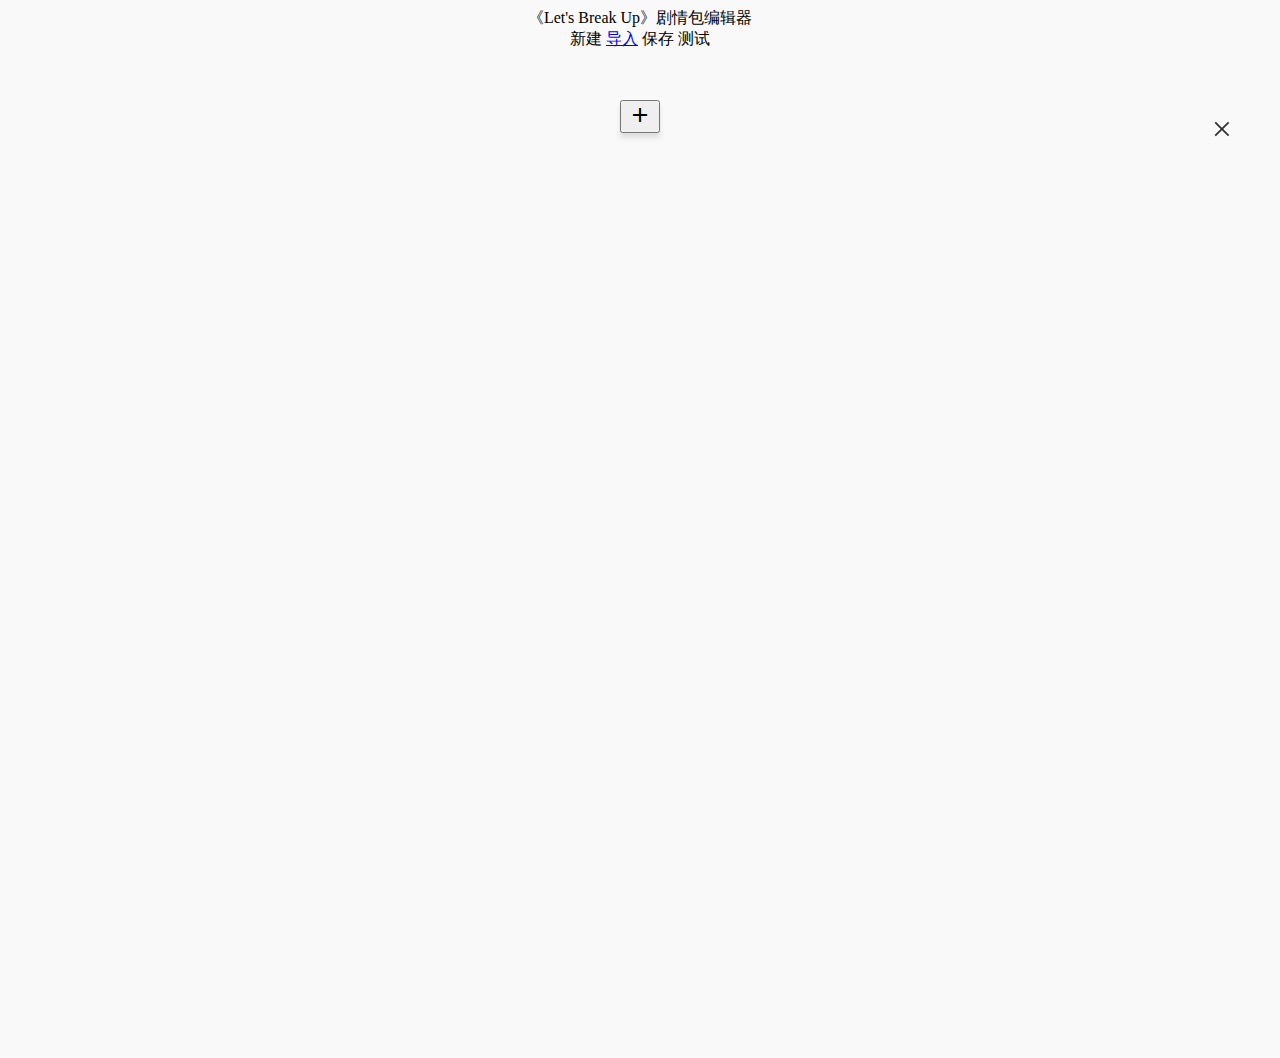
<file: index.html>
<!DOCTYPE html>
<html lang="en">
<head>
    <meta charset="UTF-8">
    <meta name="viewport" content="width=device-width, initial-scale=1.0">
    <meta http-equiv="X-UA-Compatible" content="ie=edge">
    <title>剧情包编辑器</title>
    <link rel="stylesheet" href="https://fonts.googleapis.com/icon?family=Material+Icons">
    <link rel="stylesheet" href="https://code.getmdl.io/1.3.0/material.indigo-pink.min.css">
    <script defer src="https://code.getmdl.io/1.3.0/material.min.js"></script>

    <link rel="stylesheet" type="text/css" href="include/mdl_selectfield.css">
    <script defer src="include/mdl_selectfield.js"></script>
    <link rel="stylesheet" type="text/css" href="style.css"/>

      <!-- Global site tag (gtag.js) - Google Analytics -->
      <script async src="https://www.googletagmanager.com/gtag/js?id=UA-113940817-3"></script>
      <script>
        window.dataLayer = window.dataLayer || [];
        function gtag(){dataLayer.push(arguments);}
        gtag('js', new Date());

        gtag('config', 'UA-113940817-3');
      </script>
</head>
<body>

    <!-- Always shows a header, even in smaller screens. -->
<div class="mdl-layout mdl-js-layout mdl-layout--fixed-header">
        <header class="mdl-layout__header">
          <div class="mdl-layout__header-row">
            <!-- Title -->
            <span class="mdl-layout-title mdl-layout--large-screen-only">《Let's Break Up》剧情包编辑器</span>
            <!-- Add spacer, to align navigation to the right -->
            <div class="mdl-layout-spacer"></div>
            <!-- Navigation. We hide it in small screens. -->
            <nav class="mdl-navigation ">
              <a class="mdl-navigation__link" onclick="openEditorWithNew()">新建</a>
              <a class="mdl-navigation__link" href="javascript:openSidePanel('json');window.setTimeout(function(){scrollTo('plain_text_divider')},500);">导入</a>
              <a class="mdl-navigation__link" onclick="openSidePanel('json')">保存</a>
              <a class="mdl-navigation__link" onclick="openSidePanel('run')">测试</a>
            </nav>
          </div>
        </header>

          <main class="mdl-layout__content">

              <!-- Side pannel -->
              <div id="sidepannel" class="sidepannel">
                  <a href="javascript:void(0)" id="closebtn" class="closebtn hidden" onclick="closeSidePanel()">&times;</a>

                  <!-- Editor pannel -->
                  <div class="sidepannel_content hidden"  id="pannel_editor">
                    <div class="sidepannel_title" id="editor_title">新建卡片</div>
                      <div class="mdl-grid">
                          <div class="mdl-cell mdl-cell--4-col">
                              <div class="mdl-textfield mdl-js-textfield mdl-textfield--floating-label" id="eCardId">
                                <input class="mdl-textfield__input" type="text" id="cardId">
                                <label class="mdl-textfield__label" for="cardId">卡片ID</label>
                              </div>
                          </div>

                          <div class="mdl-cell mdl-cell--4-col" onmousedown="updateActionTitles()">
                              <div class="mdl-selectfield mdl-js-selectfield mdl-selectfield--floating-label" >
                                  <select class="mdl-selectfield__select" id="cardType" name="cardType" value="" >
                                    <option value="swipe">左右滑动</option>
                                    <option value="chat">微信聊天</option>
                                    <option value="moments">微信朋友圈</option>
                                    <option value="multi">分手回避</option>
                                    <option value="fail">游戏失败</option>
                                    <option value="success">游戏成功</option>
                                  </select>
                                  <label class="mdl-selectfield__label" for="cardType">卡片类型</label>
                                </div>
                          </div>

                          <div class="mdl-cell mdl-cell--3-col">
                              <div class="mdl-selectfield mdl-js-selectfield mdl-selectfield--floating-label">
                                  <select class="mdl-selectfield__select" id="timeLimit" name="timeLimit">
                                    <option value="0">否</option>
                                    <option value="1">是</option>
                                  </select>
                                  <label class="mdl-selectfield__label" for="timeLimit">是否限时</label>
                                </div>
                          </div>
                          
                      </div>
    
                      <div class="mdl-grid">
                          <div class="mdl-cell mdl-cell--10-col">
                            <div class="mdl-textfield mdl-js-textfield mdl-textfield--floating-label" id="eInstructionText">
                                <textarea class="mdl-textfield__input" type="text" rows= "5" id="instructionText" ></textarea>
                                <label class="mdl-textfield__label" for="instructionText">故事剧情文本</label>
                            </div>
                          </div>
                      </div>

                      <div class="mdl-grid">
                          <div class="mdl-cell mdl-cell--10-col">
                            <div class="mdl-textfield mdl-js-textfield mdl-textfield--floating-label" id="eCardText">
                                <textarea class="mdl-textfield__input" type="text" rows= "3" id="cardText" ></textarea>
                                <label class="mdl-textfield__label" for="cardText">卡片文本 (可空)</label>
                            </div>
                          </div>
                      </div>


                      <div class="mdl-grid">
                          <div class="mdl-cell mdl-cell--10-col">
                              <div class="mdl-textfield mdl-js-textfield mdl-textfield--floating-label" id="eCardImage">
                                <input class="mdl-textfield__input" type="text" id="cardImage">
                                <label class="mdl-textfield__label" for="cardImage">卡片图片地址 (可空)</label>
                              </div>
                          </div>
                      </div>

                      <!-- action block template -->
                      <script type="text/html" id="action_template">
                        <div class="editor_actions">
                            <div class="actions_label" id="actionTitle#value#">#action#</div>
                            <div class="mdl-grid">
                                <div class="mdl-cell mdl-cell--10-col">
                                  <div class="mdl-textfield mdl-js-textfield mdl-textfield--floating-label" id="eActionCardText#value#">
                                      <textarea class="mdl-textfield__input" type="text" rows= "3" id="actionCardText#value#" ></textarea>
                                      <label class="mdl-textfield__label" for="actionCardText#value#">选项说明文本</label>
                                  </div>
                                </div>
                            </div>

                            <div class="mdl-grid">
                                <div class="mdl-cell mdl-cell--10-col">
                                    <div class="mdl-textfield mdl-js-textfield mdl-textfield--floating-label" id="eNextCardId#value#">
                                      <input class="mdl-textfield__input" type="text" id="nextCardId#value#">
                                      <label class="mdl-textfield__label" for="nextCardId#value#">所关联卡片ID</label>
                                    </div>
                                </div>
                            </div>

                            <div class="mdl-grid">
                                <div class="mdl-cell mdl-cell--2-col">
                                    <div class="mdl-textfield mdl-js-textfield mdl-textfield--floating-label" id="eInterest#value#">
                                      <input class="mdl-textfield__input" type="text" id="interest#value#" pattern="-?[0-9]*(\.[0-9]+)?">
                                      <label class="mdl-textfield__label" for="interest#value#">情绪</label>
                                    </div>
                                </div>
                            </div>
                        </div>
                    </script>

                    <div id="actions"></div>


                    <div class="mdl-grid">
                        <div class="mdl-cell mdl-cell--10-col">
                          <div class="mdl-textfield mdl-js-textfield mdl-textfield--floating-label" id="eComment">
                              <textarea class="mdl-textfield__input" type="text" rows= "1" id="comment" ></textarea>
                              <label class="mdl-textfield__label" for="comment">备注 (可空)</label>
                          </div>
                          <div id="error" class="accent_color"><!--Saving Error info--></div>
                        </div>
                    </div>

                    <div class="mdl-grid" style="margin-bottom: 100px;">
                        <div class="mdl-cell mdl-cell--4-col">
                            <button onclick="saveEditorChanges()" style="width: 100%;" class="mdl-button mdl-js-button mdl-button--raised mdl-js-ripple-effect mdl-button--accent">
                                保存
                            </button>
                        </div>
                        <div class="mdl-cell mdl-cell--4-col">
                            <button onclick="closeSidePanel()" style="width: 100%;" class="mdl-button mdl-js-button mdl-js-ripple-effect">
                                取消
                            </button>
                        </div>
                    </div>

                  </div>


                  <!-- Json pannel -->
                  <div class="sidepannel_content hidden" id="pannel_json">
                      <div class="sidepannel_title">JSON导出与上传</div>

                      <div class="mdl-grid">
                          <div class="mdl-cell mdl-cell--12-col">
                            <div class="mdl-textfield mdl-js-textfield mdl-textfield--floating-label" id="eJsonEditor">
                                <textarea class="mdl-textfield__input" type="text" rows="10" id="jsonEditor" style="height: 300px;"></textarea>
                                <label class="mdl-textfield__label" for="jsonEditor">在此处输入JSON</label>
                            </div>
                          </div>

                          <div class="mdl-cell mdl-cell--6-col">
                            <br>
                            <p>导出编辑器内的JSON到文本框中</p>
                            <button onclick="exportJson()" style="width: 60%;" class="mdl-button mdl-js-button mdl-button--raised mdl-js-ripple-effect mdl-button--accent">
                                生成JSON
                            </button>

                            <p style="padding-top:30px;">将文本框中的JSON导入到编辑器内</p>
                            <button onclick="importJson()" style="width: 60%;" class="mdl-button mdl-js-button mdl-button--raised mdl-js-ripple-effect mdl-button--accent">
                                导入JSON
                            </button>
                          </div>

                          <div class="mdl-cell mdl-cell--6-col">
                            <br>
                            <p>下载JSON包</p>
                            <button onclick="downloadJson()" id="download_json" style="width: 60%;" class="mdl-button mdl-js-button mdl-button--raised mdl-js-ripple-effect mdl-button--accent">
                                下载JSON
                            </button>

                          </div>
                      </div>

                      <hr style="margin-top:30px" id="plain_text_divider" >

                      <div class="sidepannel_title" style="margin-top:50px;">纯文本剧本导入</div>

                      <div class="mdl-grid">
                          <div class="mdl-cell mdl-cell--12-col">
                            <div class="mdl-textfield mdl-js-textfield mdl-textfield--floating-label" id="ePlainText">
                                <textarea class="mdl-textfield__input" type="text" rows="10" id="plainText" style="height: 300px;"></textarea>
                                <label class="mdl-textfield__label" for="plainText">在此处粘贴纯文本剧本</label>
                            </div>

                            <br>
                            <a href="#" onclick="toggleplainTextInstruction()">显示格式帮助</a> | 
                            <a href="include/story_pack_structure_v2.pdf">下载格式文档</a> | 
                            <a href="include/example/movie3corrected.docx">下载格式范例</a>| 
                            <a href="include/tutorial.pdf">下载帮助文档</a><br><br>
                            <pre class="hidden" style="white-space: pre-wrap;" id="plainTextInstruction"></pre>
                            <button onclick="importPlainText(false)" style="width: 60%;" class="mdl-button mdl-js-button mdl-button--raised mdl-js-ripple-effect mdl-button--accent">
                                导入纯文本剧情，覆盖已有剧情
                            </button>
                            <button onclick="importPlainText(true)" style="width: 60%;margin-top:20px;" class="mdl-button mdl-js-button mdl-button--raised mdl-js-ripple-effect mdl-button--accent">
                                导入纯文本剧情，添加到已有剧情
                            </button>
                          </div>
                      </div>
                    

                      <hr style="margin-top:30px" id="plain_text_divider" >

                      <div class="sidepannel_title" style="margin-top:50px;">剧本包格式检查器</div>

                      <div class="mdl-grid">
                          <div class="mdl-cell mdl-cell--12-col">
                            
                            
                            <div id="validatResult" class="hidden">
                              <div class="editor_actions" style="min-height: 100px;">
                                <div class="actions_label">格式错误（必定会造成剧本包无法使用）</div><br>
                                <div id="validateErrors" style="color: crimson;">暂无错误</div>
                              </div>

                              <div class="editor_actions" style="min-height: 100px;">
                                <div class="actions_label">格式警告（可能产生问题，但问题不大）</div><br>
                                <div id="validateWarnings" style="color:goldenrod;">暂无问题</div>
                              </div>
                            </div>

                            <button onclick="checkCardPackValid(cardsArray);" style="width: 60%;margin-top:20px;" class="mdl-button mdl-js-button mdl-button--raised mdl-js-ripple-effect mdl-button--accent">
                              检查剧本包
                            </button>

                            <br>

                          </div>
                      </div>

                      <br><br><br>
      
                  </div>



                   <!-- Run pannel -->
                   <div class="sidepannel_content hidden" style="perspective: 1000px;" id="pannel_run">
                      <div class="sidepannel_title">剧情包测试</div>

                      <div class="run_block center_div content" id="runBlock" style="display:none">
                          <div id="runInstruction">
                            <!-- 故事 -->
                          </div>
                          <div class="mdl-layout-spacer"></div>
                          <div>
                            <div class="accent_color2 run_option" id="runAction1">
                                <!-- 左滑 -->
                            </div>
                            <div class="accent_color2 run_option" id="runAction2">
                                <!-- 右滑 -->
                            </div>
                            <div class="accent_color2 run_option" id="runAction3">
                                <!-- 超时 -->
                            </div>
                          </div>
                      </div>
                    
                      <div class="editor_actions" style="min-height: 100px;">
                          <div class="actions_label">玩家数值</div>
                          <div class="mdl-grid">
                              <div class="mdl-cell mdl-cell--12-col">
                                  情趣
                                  <div style="float: right" id="vInterest">50</div>
                                  <div id="pInterest" class="mdl-progress mdl-js-progress"></div>
                              </div>
                          </div>
                        </div>

                      <div class="editor_actions" style="min-height: 100px;">
                          <div class="actions_label">历史记录</div>
                          <div id="runHistory">暂无历史，立即开始测试即可记录</div>
                        </div>

                      <div class="editor_actions" style="min-height: 100px;">
                          <div class="actions_label">测试操作</div>
                          <div class="mdl-grid">
                              <div class="mdl-cell mdl-cell--6-col">
                                  <button onclick="startNewRunTest()" class="mdl-button mdl-js-button mdl-button--raised mdl-js-ripple-effect mdl-button--accent">
                                      开始新的测试
                                  </button>
                                </div>
                              <div class="mdl-cell mdl-cell--6-col">
                                  <label class="mdl-checkbox mdl-js-checkbox mdl-js-ripple-effect" for="autoScroll">
                                      <input type="checkbox" id="autoScroll" class="mdl-checkbox__input" >
                                      <span class="mdl-checkbox__label">自动滚动到当前卡片</span>
                                    </label>
                                </div>
                                <div class="mdl-cell mdl-cell--12-col">
                                    <div class="mdl-textfield mdl-js-textfield mdl-textfield--floating-label" style="width: 50%;" id="eSkipCardId">
                                        <input class="mdl-textfield__input" type="text" id="skipCardId">
                                        <label class="mdl-textfield__label" for="skipCardId">跳转卡片ID</label>
                                      </div>
                                    <button onclick="skipToCard()" style="width:45%;" class="mdl-button mdl-js-button mdl-button--raised mdl-js-ripple-effect mdl-button--accent">
                                        从此卡开始
                                    </button>
                                  </div>
                          </div>
                        </div>

                    </div>




              </div>


            <div class="page-content">                
                  <div id="main">

                    <!-- card block template -->
                  <script type="text/html" id="card_template">
                    <div class="mdl-shadow--2dp center_div content #cardTypeValue#_card_background" >
                        <div class="mdl-grid card_display" id="#cardId#">
                            <div class="mdl-cell mdl-cell--6-col" id="right_padding">
                                <div>
                                  <span class="mdl-chip"><span class="mdl-chip__text">卡片ID</span></span>
                                  <div id="dCardId" class="card_oneline_text accent_color">#cardId#</div>
                                </div>
                                <div>
                                    <span class="mdl-chip"><span class="mdl-chip__text">卡片类型</span></span>
                                    <div id="dCardType" class="card_oneline_text">#cardType#</div>
                                </div>
                                <div>
                                    <span class="mdl-chip"><span class="mdl-chip__text">是否限时</span></span>
                                    <div id="dTimeLimit" class="card_oneline_text">#timeLimit#</div>
                                </div>
                                <div>
                                    <span class="mdl-chip"><span class="mdl-chip__text">背景图片</span></span>
                                    <div id="dCardImage" class="card_oneline_text">#cardImage#</div>
                                </div>
                                <div class="card_action">
                                    <span class="mdl-chip"><span class="mdl-chip__text">故事剧情文本</span></span>
                                    <div id="dInstructionText" class="card_long_text">#instructionText#</div>
                                </div>
                                <div class="card_action">
                                    <span class="mdl-chip"><span class="mdl-chip__text">卡片文本</span></span>
                                    <div id="dCardText" class="card_long_text">#cardText#</div>
                                </div>
                                <div class="card_action">
                                    <span class="mdl-chip"><span class="mdl-chip__text">备注</span></span>
                                    <div id="dCardText" class="card_long_text">#comment#</div>
                                </div>

                            </div>
                            <div class="mdl-cell mdl-cell--6-col">
                                <div>
                                    <span class="mdl-chip"><span class="mdl-chip__text">#action1Title#</span></span>
                                    <div class="card_long_text">#action1Text#</div>
                                    <div class="accent_color">#action1effect#</div> 
                                </div>
                                <div class="card_action">
                                    <span class="mdl-chip"><span class="mdl-chip__text">#action2Title#</span></span>
                                    <div class="card_long_text">#action2Text#</div>
                                    <div class="accent_color">#action2effect#</div> 
                                </div>
                                <div class="card_action">
                                    <span class="mdl-chip"><span class="mdl-chip__text">#action3Title#</span></span>
                                    <div class="card_long_text">#action3Text#</div>
                                    <div class="accent_color">#action3effect#</div> 
                                </div>
                               
                            </div>
                          </div>

                      <div class="mdl-card__actions mdl-card--border" style="display:flex; flex-wrap: wrap;">
                        <a class="mdl-button mdl-button--colored mdl-js-button mdl-js-ripple-effect" onclick="openEditorWithCardIndex(#index#)">
                          编辑
                        </a>
                        <a class="mdl-button mdl-button--colored mdl-js-button mdl-js-ripple-effect" onclick="deleteCard(#index#)">
                            删除
                        </a>
                        <div class="mdl-layout-spacer" id="action_spacer"></div>
                        <a class="mdl-button mdl-button--colored mdl-js-button mdl-js-ripple-effect" onclick="moveCardUp(#index#)">
                            上移
                        </a>
                        <a class="mdl-button mdl-button--colored mdl-js-button mdl-js-ripple-effect" onclick="moveCardDown(#index#)">
                            下移
                        </a>
                      </div>
                    </div>
                </script>

                <div id="cards"></div>

                <button class="mdl-button mdl-js-button mdl-button--fab mdl-js-ripple-effect mdl-button--colored fab" onclick="openEditorWithNew()">
                    <i class="material-icons">add</i>
                </button>



              </div>
            </div>
          </main>
        </div>
        <script src="runTest.js"></script>
        <script src="textToJson.js"></script>
        <script src="script.js"></script>
</body>
</html>
</file>
<file: include/mdl_selectfield.css>
.mdl-selectfield{position:relative;font-size:16px;display:inline-block;box-sizing:border-box;width:300px;max-width:100%;margin:0;padding:20px 0}.mdl-selectfield .mdl-menu__container{max-height:256px;min-width:100%;top:12px !important}.mdl-selectfield.mdl-selectfield--floating-label .mdl-menu__container{top:24px !important}.mdl-selectfield .mdl-menu__outline{max-height:256px;transform-origin:50% 0}.mdl-selectfield .mdl-menu{min-width:100%;max-height:240px;outline:0;overflow-y:auto;width:auto !important}.mdl-selectfield .mdl-menu.is-animating{overflow:hidden}.mdl-selectfield--align-right{text-align:right}.mdl-selectfield--full-width{width:100%}.mdl-selectfield__select{display:block;width:100%;padding:4px 0;margin:0;color:inherit;background:transparent;font-size:16px;text-align:left;color:inherit;border:none;border-bottom:1px solid rgba(0,0,0, 0.12);border-radius:0;-webkit-appearance:none;-moz-appearance:none;appearance:none}.mdl-selectfield.is-focused .mdl-selectfield__select{outline:none}.mdl-selectfield.is-invalid .mdl-selectfield__select{border-color:rgb(222, 50, 38);box-shadow:none}fieldset[disabled] .mdl-selectfield .mdl-selectfield__select,.mdl-selectfield.is-disabled .mdl-selectfield__select{background-color:transparent;border-bottom:1px dotted rgba(0,0,0, 0.12);color:rgba(0,0,0, 0.26)}.mdl-selectfield__label{bottom:0;color:rgba(0,0,0, 0.26);font-size:16px;left:0;right:0;pointer-events:none;position:absolute;display:block;top:24px;width:100%;overflow:hidden;white-space:nowrap;text-align:left}.mdl-selectfield.is-dirty .mdl-selectfield__label{visibility:hidden}.mdl-selectfield--floating-label .mdl-selectfield__label{transition-duration:0.2s;transition-timing-function:cubic-bezier(0.4, 0, 0.2, 1)}fieldset[disabled] .mdl-selectfield .mdl-selectfield__label,.mdl-selectfield.is-disabled.is-disabled .mdl-selectfield__label{color:rgba(0,0,0, 0.26)}.mdl-selectfield--floating-label.is-focused .mdl-selectfield__label,.mdl-selectfield--floating-label.is-dirty .mdl-selectfield__label{color:rgb(63,81,181);font-size:12px;top:4px;visibility:visible}.mdl-selectfield--floating-label.is-invalid .mdl-selectfield__label{color:rgb(222, 50, 38);font-size:12px}.mdl-selectfield__label:after{background-color:rgb(63,81,181);bottom:20px;content:'';height:2px;left:45%;position:absolute;transition-duration:0.2s;transition-timing-function:cubic-bezier(0.4, 0, 0.2, 1);visibility:hidden;width:10px}.mdl-selectfield.is-focused .mdl-selectfield__label:after{left:0;visibility:visible;width:100%}.mdl-selectfield.is-invalid .mdl-selectfield__label:after{background-color:rgb(222, 50, 38)}.mdl-selectfield__error{color:rgb(222, 50, 38);position:absolute;font-size:12px;margin-top:3px;visibility:hidden;display:block}.mdl-selectfield.is-invalid .mdl-selectfield__error{visibility:visible}.mdl-selectfield__placeholder{bottom:20px;cursor:pointer;color:rgba(0,0,0, 0.26);left:0;padding:2px 0;position:absolute;text-align:right;top:20px;width:100%}.mdl-selectfield__placeholder>i{outline:0}

/*# sourceMappingURL=mdl-selectfield.min.css.map */
</file>
<file: style.css>
html {
    scroll-behavior: smooth;
  }


body{
    text-align:center;
    background:#f9f9f9;

}
.content{
    background:white;
    width:80%;
    max-width: 650px;
    margin-left:auto;
    margin-right:auto;
    margin-top:70px;
    text-align: left;
}
.wrapper{
    top:50%
}


/* side panel */
/* ref: https://www.w3schools.com/howto/howto_js_sidenav.asp */
.sidepannel {
    height: 100%;
    width: 0;
    position: fixed;
    z-index: 1;
    top: 0;
    right: 0;
    background-color: white;
    overflow-x: hidden;
    transition: 0.5s;
    margin-top: 56px;
    box-shadow: 2px 0px 20px -10px rgba(0,0,0,0.5);
  }
  
  .sidepannel_content{
    padding: 60px;
    text-align: left;
    animation-name: enter;
    animation-duration: 1s;
  }

  .sidepannel a:hover {
    color: #707070;
  }
  
  .sidepannel .closebtn {
    padding: 8px 8px 8px 32px;
    text-decoration: none;
    font-size: 25px;
    color: #333333;
    display: block;
    transition: 0.3s;
    position: fixed;
    top: 100px;
    right: 40px;
    font-size: 36px;
    margin-left: 50px;
  }


  .editor_actions{
    background: #f9f9f9;
    padding:20px;
    border-radius: 10px;
    margin-bottom: 30px;
  }


  #main {
    transition: margin-right .5s;
    min-height: 1000px;
  }


  #right_padding{
    padding-right: 20px;
}


  .card_display{
      padding: 20px;
      animation-name: enter;
      animation-duration: 1s;
  }

  .card_oneline_text{ 
    font-size: 14px;
    vertical-align: middle;
    margin:0;
    float: right;
    /* margin:5px;
    margin-left: 10px; */

  }

  .card_long_text{ 
    font-size: 14px;
    margin:0;
    /* padding-bottom: 10px; */
  }

  .mdl-chip {
    line-height: 25px;
    height: 25px;
  }

  .mdl-shadow--2dp{
    transition: 0.3s;
  }
  .mdl-shadow--2dp:hover{

    box-shadow: 2px 5px 20px 0px rgba(0,0,0,0.3);
  }

  .accent_color{
    color: #ff4081;
  }

  .accent_color2{
    color: rgb(63,81,181);
  }
  .card_action{
      margin-top:10px;
  }

  .fab{
    margin: 50px;
    box-shadow: 0px 5px 5px 0px rgba(0,0,0,0.1);
  }

  .hidden{
      display: none;
  }

  a{
    cursor: pointer;
  }

  .sidepannel_title{
    font-size: 20px;padding: 10px;
  }


  @keyframes enter {
    from {opacity: 0;}
    to {opacity: 1;}
  }

  .fail_card_background{
      background: #ffedf1;
  }
  .success_card_background{
      background: #f2ffed;
  }



  .run_block{
    box-shadow: 0px 3px 10px 0px rgba(63,81,181,0.4);
    border-radius: 10px;
    width: 280px;
    min-height: 270px;
    margin: 30px;
    margin-right: auto;
    margin-left: auto;
    word-wrap: break-word;
    padding: 25px;
    display: flex;
    flex-direction: column;

    transition: transform 1s;
    transform-style: preserve-3d;
  }

  .run_block.flip {
    transform: rotateY(360deg);
  }


  .run_option{
      cursor: pointer;
      transition: 0.6s;
      padding:10px;
  }

  .run_option:hover{
    background: #f0f0f0;
  }

  .run-history-btn{
      padding: 0 5px;
      text-transform: none;
      min-width: 0;
  }








  @media only screen and (max-width: 600px) {
    .content{
        width: 100%;
    }
    #action_spacer{
        flex-grow: 0;
        -webkit-flex-grow:0;
    }
    #right_padding{
        padding-right: 0;
    }
    .sidepannel_content{
        padding:20px;
    }
  }
</file>
